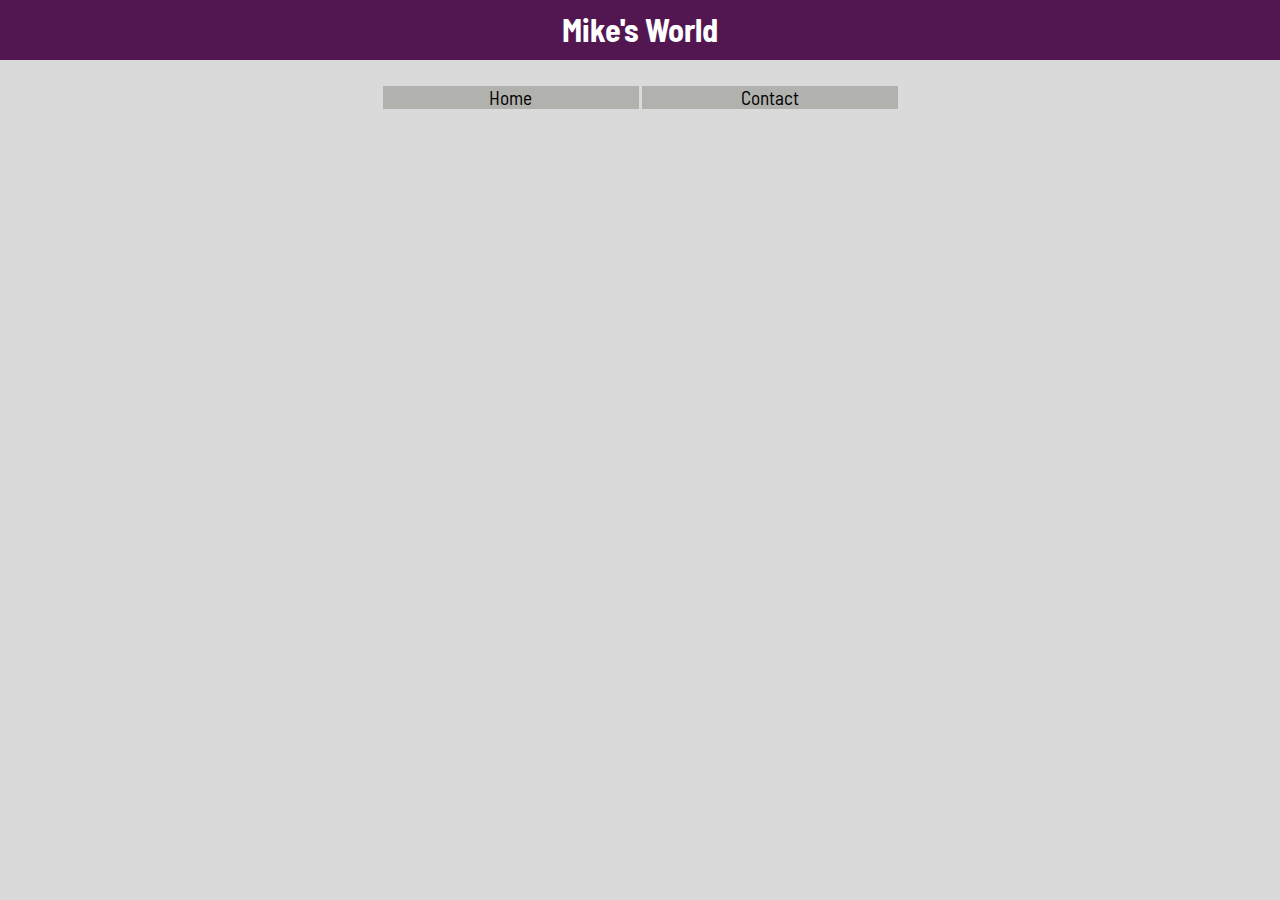
<file: contact/index.html>
<!DOCTYPE html>
<html lang="en">
  <head>
    <meta charset="UTF-8" />
    <meta name="viewport" content="width=device-width" />
    <title>Our First Webpage</title>
    <link rel="shortcut icon" href="../images/mountain.jpg" />
    <link rel="stylesheet" href="../style.css" />
    <link
      href="https://fonts.googleapis.com/css2?family=Barlow+Semi+Condensed:wght@100&family=Barlow:wght@100;400&display=swap"
      rel="stylesheet"
    />
  </head>
  <body>
    <header class="fixed-bar"><h1 class="page-title">Mike's World</h1></header>
    <nav>
      <ul class="navigation">
        <li>
          <a href="../index.html">Home</a>
        </li>
        <li>Contact</li>
      </ul>
    </nav>
  </body>
</html>
</file>
<file: style.css>
html {
  background-color: rgb(218, 218, 218);
  font-family: "Barlow", sans-serif;
  font-family: "Barlow Semi Condensed", sans-serif;
  font-size: 100%;
}

body {
  margin: 0;
}

a {
  text-decoration: none;
  color: black;
}

a:active {
  color: #fa923f;
}

img:hover {
  cursor: pointer;
}

/*modal*/
.backdrop {
  display: none;
  position: fixed;
  background: rgba(0, 0, 0, 0.5);
  top: 0;
  height: 100vh;
  width: 100vw;
  z-index: 1;
}

.modal {
  display: none;
  position: fixed;
  background: white;
  padding: 10px;
  width: 260px;
  top: 100px;
  left: calc(50% - 140px);
  z-index: 1;
}

.modal h1 {
  margin: 0;
}

.modal button {
  background: #fa923f;
  color: white;
  border: 1px solid #521751;
  font: inherit;
  font-size: 12px;
  cursor: pointer;
}

.modal button:hover,
.modal button:active {
  background: #521751;
}

.modal button:focus {
  outline: none;
}

@media (min-width: 400px) {
  .modal {
    width: 360px;
    left: calc(50% - 190px);
  }
}

/*header*/

.fixed-bar {
  height: 70px;
}
.page-title {
  position: fixed;
  top: 0;
  width: 100%;
  height: 40px;
  background-color: #521751;
  color: white;
  padding: 10px 0;
  margin: 0;
  text-align: center;
  font-size: 32px;
  font-size: 2rem;
}

/*nav*/
.navigation {
  text-align: center;
  padding: 0;
}

.navigation li {
  display: inline-block;
  width: 20%;
  background-color: rgb(177, 177, 174);
  font-size: 16px;
  font-size: 0.9rem;
}

/*main*/
.trip-text {
  display: none;
}

.trip-images {
  display: flex;
  flex-wrap: wrap;
}

.trip-images img {
  width: 100%;
  height: 100%;
}

.feedback {
  position: relative;
  bottom: 18.4px;
  background-color: #521751;
  color: white;
  text-align: center;
  margin: 0;
  font-size: 16px;
  font-size: 1rem;
}

/*footer*/
.review-clients {
  display: flex;
  align-items: center;
  justify-content: center;
  flex-wrap: wrap;
  border: 1px solid black;
  background-color: white;
  margin: 10px;
}

.review-clients img {
  width: 120px;
}

.review-clients p {
  width: 350px;
  text-align: center;
  font-size: 16px;
  font-size: 1rem;
}

@media (min-width: 400px) {
  .navigation li {
    font-size: 1.2rem;
  }
}

@media (min-width: 700px) {
  .trip-images img {
    width: 50%;
  }

  .trip-text {
    background-color: #fa923f;
    padding: 0;
    display: flex;
  }

  .trip-text p {
    background-color: #521751;
    color: white;
    text-align: center;
    margin: 0;
    width: 50%;
    font-size: 16px;
    font-size: 1rem;
  }
}
</file>
